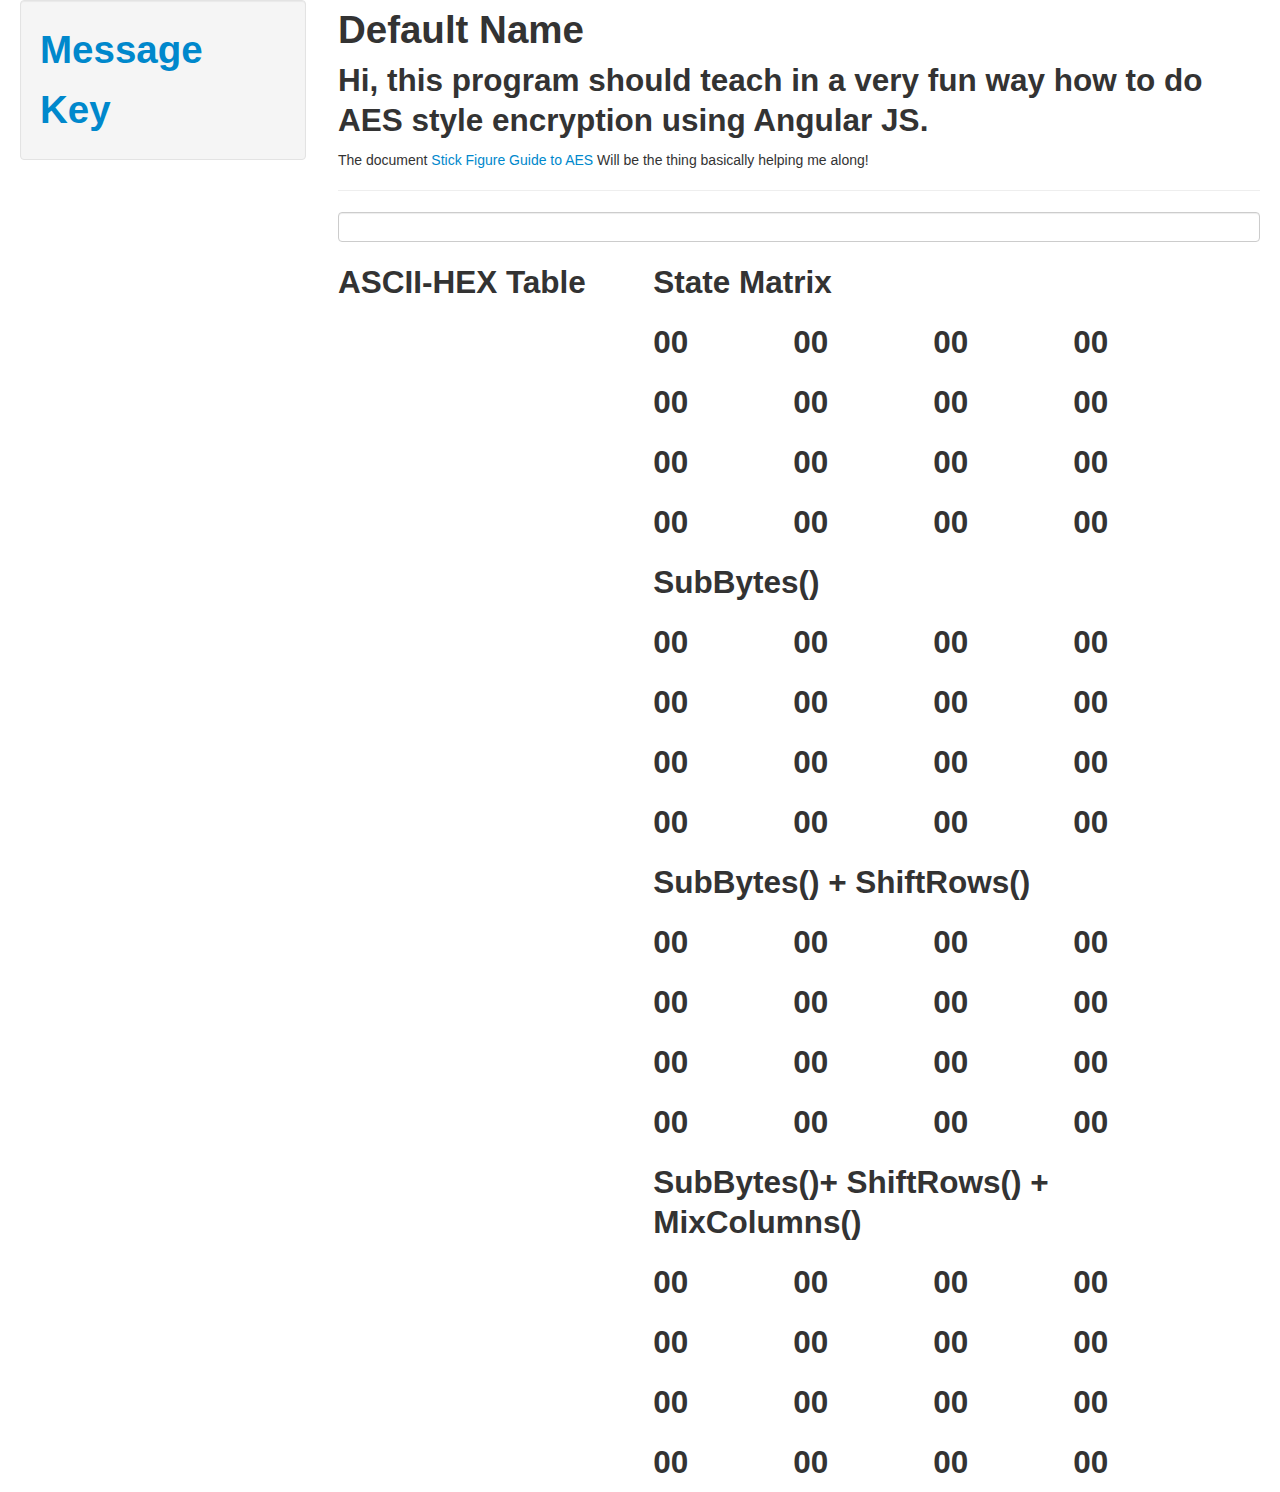
<file: index.html>
<!DOCTYPE html>
<html ng-app="CRYPTO">
	<head>
		<script src="jquery.min.js"></script>
		<script src="angular.min.js"></script>
		<script type="text/javascript" src="ui-bootstrap-tpls-0.3.0.min.js"></script>
		<script src="app.js"></script>
		<script src="directives.js"></script>
		<script src="controllers/state.js"></script>
		<script src="controllers/key.js"></script>
		<link href="bootstrap-combined.min.css" rel="stylesheet">
		<link href="crypto.css" rel="stylesheet">
	</head>
	<body class="container-fluid" >
		<div class="row-fluid">
			<div class="span3 well">
				<div class="row-fluid">
					<h1><a href="#/state">Message</a></h1>
				</div>
                <div class="row-fluid">
                        <h1><a href="#/key">Key</a></h1>
                </div>

			</div>
			<div ng-view class="span9"></div>
		</div>
	</body>
</html>
</file>
<file: crypto.css>
.message{
font-size:30px;
color:green;

}
.translation-input{
top: -7px; position: relative; display:inline; font-size:32px; font-weight:bold; border: 0px solid #000000; width:30px;
}
.translation{
display:inline; font-size:32px; font-weight:bold;

}
</file>
